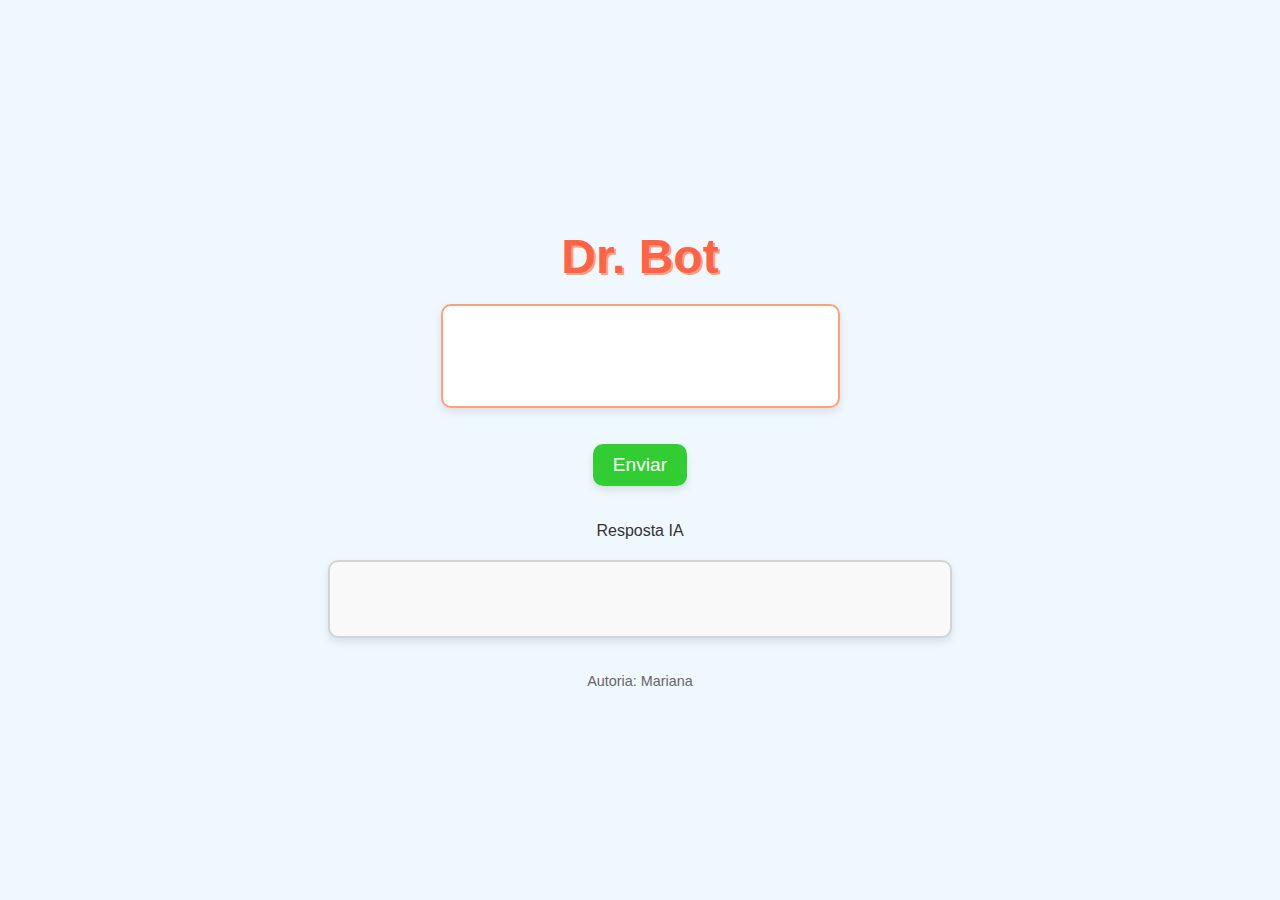
<file: index.html>
<!DOCTYPE html>
<html lang="en">

<head>
  <meta charset="UTF-8">
  <meta name="viewport" content="width=device-width, initial-scale=1.0">
  <title>ChatBot</title>
  <link rel="stylesheet" href="style.css">
</head>

<body>
  <!-- Título Dr. Bot -->
  <h1>Dr. Bot</h1>

  <!-- Área do Chatbot -->
  <textarea cols="40" rows="5" style="resize: none;" name="prompt" id="prompt"></textarea>
  <br>
  <br>
  <input type="button" id="send-button" value="Enviar" />
  <br>
  <br>
  <label>Resposta IA</label>
  <div id="messages"> </div>

  <!-- Rodapé com a autoria -->
  <footer>
    <p>Autoria: Mariana</p>
  </footer>

  <!-- Script para Google Generative AI e chatbot -->
  <script type="importmap">
    {
      "imports": {
        "@google/generative-ai": "https://esm.run/@google/generative-ai"
      }
    }
  </script>

  <script type="module">
    import { GoogleGenerativeAI } from "@google/generative-ai";

    const API_KEY = "AIzaSyAWTrDOniUHBoCsWPF5iZFlPSxlyz9jlHE";
    const genAI = new GoogleGenerativeAI(API_KEY);
    const model = genAI.getGenerativeModel({ model: "gemini-1.5-flash" });
    const generationConfig = {
      temperature: 1,
      topP: 0.95,
      topK: 40,
      maxOutputTokens: 8192,
      responseMimeType: "text/plain",
    };
    const messages = document.getElementById('messages');
    const promptDev = "Você é um médico, denominado Dr. Bot, que está me consultando, mas também atende a consultas solicitadas para outras pessoas caso eu deseje. Vai me indicar melhorias para o meu problema, e hábitos que podem melhorar os meus sintomas, além de que, caso eu solicite medicamentos, diga para consultar um verdadeiro especialista.";
    
    let history=[{
      role: "user", // Define o papel (por exemplo, "assistant")
        parts: [
          { text: promptDev }, // Adiciona um novo texto
        ],
    }

    ];

    async function run(promptusuario) {

      //const promptcompleto = ${promptusuario};



      history.push({
        role: "user", // Define o papel (por exemplo, "assistant")
        parts: [
          { text: promptusuario }, // Adiciona um novo texto
        ],
      });
      
      try {

        const chatSession = model.startChat({
          generationConfig,
         history
        });

        // const result = await model.generateContent(promptusuario);
        const result = await chatSession.sendMessage(promptusuario);
        const response = await result.response;
        const text = await response.text();

        addMessage(text, 'bot-message');
        console.log(text);

        const apiResponse = await fetch('http://localhost:3000/api/conversations', {
          method: 'POST',
          headers: {
            'Content-Type': 'application/json',
          },
          body: JSON.stringify({ userId: "", sender: "", message: text }), // Adjust as needed
        });

        if (!apiResponse.ok) {
          // throw new Error('Network response was not ok');
          console.error(apiResponse)
        }

      } catch (error) {
        console.error('Erro ao gerar resposta:', error);
        addMessage('Erro ao gerar resposta.', 'bot-message');
      }
    }

    const userInput = document.getElementById('prompt');
    const sendButton = document.getElementById('send-button');

    function addMessage(text, sender) {
      const messageElement = document.createElement('div');
      messageElement.className = sender;
      messageElement.textContent = text;
      messages.appendChild(messageElement);
      messages.scrollTop = messages.scrollHeight;  // Para rolar a tela para baixo automaticamente
    }

    function handleUserInput() {
      const text = userInput.value.trim();
      if (text === '') return;

      addMessage(text, 'user-message');
      userInput.value = '';

      run(text);  // Passa o input do usuário para a função run()
    }

    sendButton.addEventListener('click', handleUserInput);
    userInput.addEventListener('keypress', function (event) {
      if (event.key === 'Enter') {
        event.preventDefault();  // Para evitar a quebra de linha ao pressionar Enter
        handleUserInput();
      }
    });

  </script>
</body>

</html>
</file>
<file: style.css>
body {
    font-family: 'Arial', sans-serif;
    background-color: #f0f8ff;
    color: #333;
    margin: 0;
    padding: 0;
    display: flex;
    flex-direction: column;
    align-items: center;
    justify-content: center;
    height: 100vh;
}

h1 {
    color: #ff6347;
    text-shadow: 2px 2px #ffa07a;
    font-size: 3em;
    margin-bottom: 20px;
    animation: bounce 2s infinite;
}

textarea {
    border: 2px solid #ffa07a;
    border-radius: 10px;
    padding: 10px;
    font-size: 1.1em;
    background-color: #fff;
    color: #333;
    transition: all 0.3s ease;
    box-shadow: 0 4px 8px rgba(0, 0, 0, 0.1);
}

input[type="button"] {
    background-color: #32cd32;
    color: white;
    padding: 10px 20px;
    font-size: 1.2em;
    border: none;
    border-radius: 10px;
    cursor: pointer;
    transition: background-color 0.3s ease, transform 0.2s;
    box-shadow: 0 4px 8px rgba(0, 0, 0, 0.2);
}

@media (max-width: 768px) {
    
    h1 {
        font-size: 2.5em;
    }

    textarea {
        width: 90%; 
        height: 150px;
    }

    input[type="button"] {
        width: 90%;
        font-size: 1.1em;
        padding: 10px 15px;
    }
}

@media (max-width: 480px) {
   
    
    h1 {
        font-size: 2em;
    }

    textarea {
        width: 100%; 
        height: 120px;
    }

    input[type="button"] {
        width: 100%;  
        font-size: 1em;
        padding: 8px 12px;
    }

    label {
        font-size: 1em;
    }

    footer {
        font-size: 0.8em;
    }
}

textarea:focus {
    border-color: #ff4500;
    box-shadow: 0 0 10px rgba(255, 69, 0, 0.6);
}

input[type="button"]:hover {
    background-color: #228b22;
    transform: scale(1.05);
}

input[type="button"]:active {
    transform: scale(0.95);
}

footer {
    margin-top: 20px;
    color: #666;
    font-size: 0.9em;
}

textarea, input[type="button"] {
    box-shadow: 0 4px 8px rgba(0, 0, 0, 0.1);
}

#messages {
    width: 100%;
    max-width: 600px;
    margin-top: 20px;
    padding: 10px;
    display: flex;
    flex-direction: column;
    gap: 10px;
    border: 2px solid #d3d3d3;  /* Borda cinza clara ao redor */
    border-radius: 10px;  /* Bordas arredondadas para o container */
    background-color: #f9f9f9;  /* Fundo levemente cinza */
    box-shadow: 0 4px 8px rgba(0, 0, 0, 0.1); /* Sombra para o container */
    min-height: 6vh;
    max-height: 80sh;
    overflow-y: scroll;
}

.user-message, .bot-message {
    padding: 15px;
    border-radius: 10px;
    box-shadow: 0 4px 8px rgba(0, 0, 0, 0.1);  /* Sombra nas mensagens */
    font-size: 1.1em;
    max-width: 100%;
    word-wrap: break-word;
    border: 2px solid transparent; /* Borda invisível padrão */
}

.user-message {
    background-color: #e6f7ff; /* Azul claro */
    align-self: flex-end; /* Alinha as mensagens do usuário à direita */
    border-color: #a2d9ff; /* Borda azul para a mensagem do usuário */
}

.bot-message {
    background-color: #fff9c4; /* Amarelo claro */
    align-self: flex-start; /* Alinha as mensagens da IA à esquerda */
    border-color: #f4e042; /* Borda amarela para a mensagem da IA */
}

/* @keyframes fadeIn {
    from {
        opacity: 0;
    }
    to {
        */
</file>
